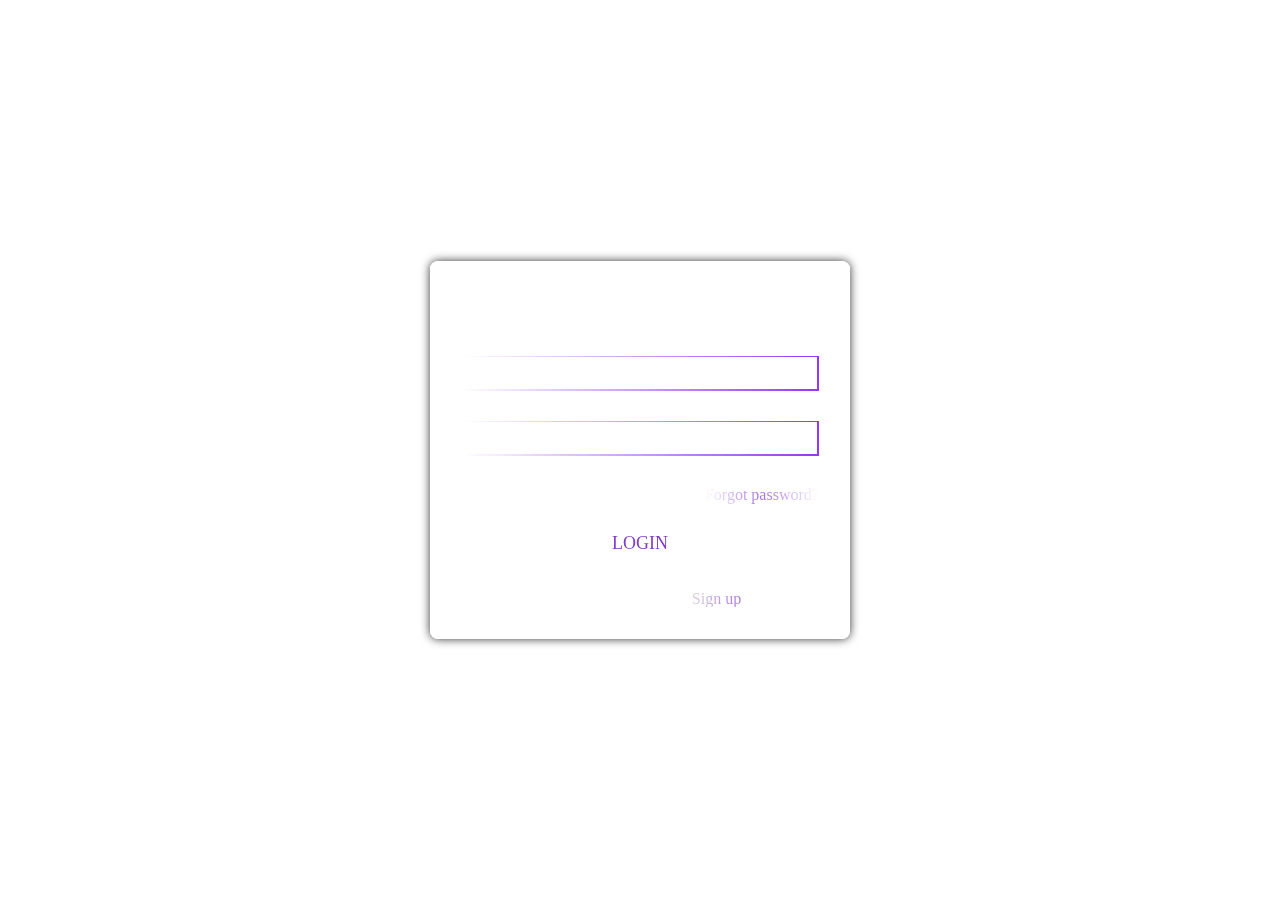
<file: Task1/login.html>
<!DOCTYPE html>
<html lang="en">
<head>
    <meta charset="UTF-8">
    <meta name="viewport" content="width=device-width, initial-scale=1.0">
    <link href="./login.css" rel="stylesheet">
    <link href='https://cdn.boxicons.com/fonts/basic/boxicons.min.css' rel='stylesheet'>
    <title>LOGIN</title>
</head>
<body>
   
        
        <div class="wrapper">
        <form>
            <h1>Welcome Back !!</h1>
                <div class="ip"><i class='bxr  bx-envelope'  ></i> 
                    <input placeholder="Email" type="email" required>
                </div>
                <div class="ip"><i class='bxr  bx-lock'  ></i> 
                    <input placeholder="Password" type="password" required>
                </div>
                <div class="forgot">
                    <a href="#">Forgot password?</a>
                </div>
                <div class="btn">
                <button class="button" type="submit">LOGIN</button>
                </div>
                <div class="reg">
                    <p>Don't have an account? <a href="./signup.html">Sign up</a></p>
                </div>
        </form>
        </div>
    
</body>
</html>
</file>
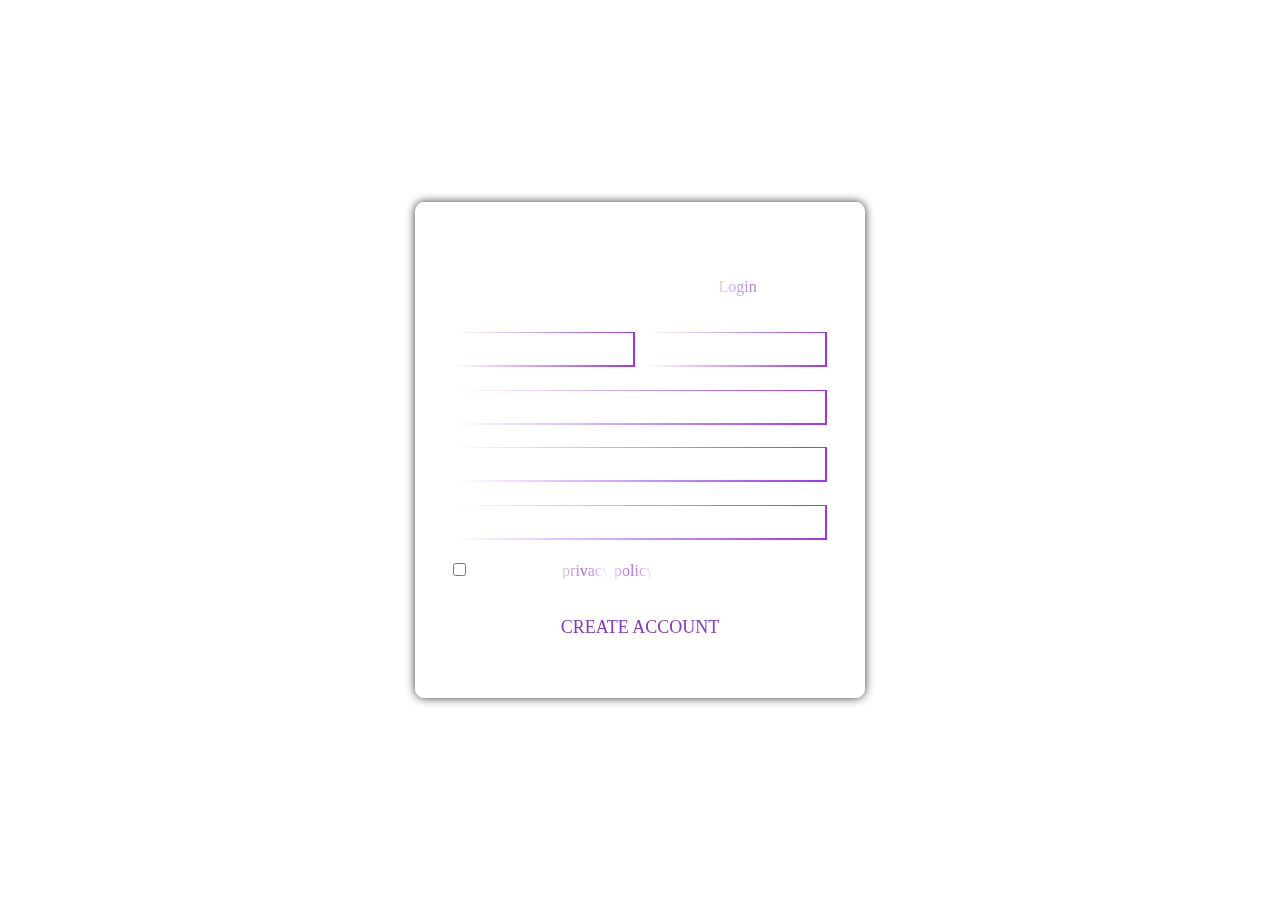
<file: Task1/signup.html>
<!DOCTYPE html>
<html lang="en">
<head>
    <meta charset="UTF-8">
    <meta name="viewport" content="width=device-width, initial-scale=1.0">
    <link href="./signup.css" rel="stylesheet">
    <link href='https://cdn.boxicons.com/fonts/basic/boxicons.min.css' rel='stylesheet'>
    <title>SIGN UP</title>
</head>
<body>
    <div class="wrapper">
        <h1>Create an Account</h1>
        <div class="login">You already have an account?&nbsp;<a href="./login.html"> Login</a></div>
        <form>
            <div class="name">
                <input class="n1" placeholder="First name" required>
                <input class="n2" placeholder="Last name" required>
            </div>
            <div class="email">
                <input placeholder="Email" type="email" required>
                <i class='bxr  bx-envelope'  ></i>
            </div>
            <div class="pass">
                <input placeholder="Set a Password" type="password" required>
                <i class='bxr  bx-lock'  ></i>
            </div>
            <div class="confirm">
                <input placeholder="Confirm Password" type="password" required>
                <i class='bxr  bx-lock'  ></i>
            </div>
            <div class="checkbox">
                <label id="cb">
                    <input type="checkbox" required>&nbsp; &nbsp; I agree with <a href="#">privacy policy</a>
                </label>
            </div>
            <div class="btn">
                <button type="submit">CREATE ACCOUNT</button>
            </div>
            


        </form>
    </div>



    
</body>
</html>

<i class="fa-solid fa-eye"></i>
</file>
<file: Task1/login.css>
*{
    margin: 0;
    padding: 0;
    box-sizing: border-box;
    font-family:"Georgia, 'Times New Roman', Times, serif";
}
body{
    display: flex;
    justify-content: center;
    align-items: center;
    min-height: 100vh;
    background-image: url(https://images.unsplash.com/photo-1673526759327-54f1f5b27322?q=80&w=1632&auto=format&fit=crop&ixlib=rb-4.1.0&ixid=M3wxMjA3fDB8MHxwaG90by1wYWdlfHx8fGVufDB8fHx8fA%3D%3D);
    background-size: cover;
    background-position: center;
}

.wrapper{
    width: 420px;
    background-color: transparent;
    border: 2px solid white;
    backdrop-filter: blur(20px);
    box-shadow: 0 0 10px rgba(0, 0, 0, .8);
    color: white;
    border-radius: 2%;
}

.wrapper h1{
    font-size: 30px;
    text-align: center;
    margin: 2%;
}

.wrapper .ip{
    width: 100%;
    height: 50%;
    margin: 30px 0;
    position: relative;
    color: white;
    border-radius: 2%;
    
}

.ip input{
    border: none;
    outline: none;
    border-image: linear-gradient(90deg, #ffffff, #9636f9) 1;
    border-top: 1px solid;
    border-left: 1px solid;
    border-right: 2px solid;
    border-bottom: 2px solid;
    color: white;
    width: 100%;
    height: 35px;
    background: transparent;
    padding-left: 4%;
    font-size: large;
    border-radius: 2%;
}
.ip input::placeholder{
    color: white;
}

.ip i{
    position: absolute;
    right: 20px;
    top: 25%;
    font-size: 20px;
}

.wrapper form{
    margin: 7%;

}

.button{
    border: none;
    outline: none;
    background-color: white;
    text-align: center;
    color: #803cc4;
    padding: 1%;
    width: 35%;
    height: 35px;
    margin: 6%;
    font-size: large;
    border-radius: 3%;
}
.btn{
    display: flex;
    justify-content: center;
}


.btn :hover{
    border: 2px solid white;
    background: transparent;
    cursor: pointer;
    color: white;
}

.forgot{
    display: flex;
    justify-content: flex-end;
}

.forgot a{
  background: linear-gradient(90deg, #ffffff, #a66fdd, #ffffff);
  -webkit-background-clip: text;
  -webkit-text-fill-color: transparent;
}

.reg{
    display: flex;
    justify-content: center;
    margin: 2%;
}
.reg a{
  background: linear-gradient(90deg, #dad5d5, #ac76e2);
  -webkit-background-clip: text;
  -webkit-text-fill-color: transparent;
}
</file>
<file: Task1/signup.css>
*{
    margin: 0;
    padding: 0;
    box-sizing: border-box;
    font-family:"Georgia, 'Times New Roman', Times, serif";
}


body{
    display: flex;
    justify-content: center;
    align-items: center;
    min-height: 100vh;
    background-image: url(https://images.unsplash.com/photo-1673526759327-54f1f5b27322?q=80&w=1632&auto=format&fit=crop&ixlib=rb-4.1.0&ixid=M3wxMjA3fDB8MHxwaG90by1wYWdlfHx8fGVufDB8fHx8fA%3D%3D);
    background-size: cover;
    background-position: center;
}
.login{
    display: flex;
    justify-content: center;
    margin-top: 3%;
}
.login a{
    background: linear-gradient(90deg, #dad5d5, #ac76e2);
  -webkit-background-clip: text;
  -webkit-text-fill-color: transparent;
}

.wrapper{
    width: 450px;
    border: 2px solid white;
    backdrop-filter: blur(25px);
    box-shadow: 0 0 10px rgba(0, 0, 0, .8);
    color: white;
    border-radius: 2%;
}

.wrapper h1{
    font-size: 30px;
    text-align: center;
    margin-top: 6%;
}
.name{
    display: flex;
    justify-content: space-between;
    margin-bottom: 6%;
    
}
.n1{
    
    border: none;
    outline: none;
    background: transparent;
    border-image: linear-gradient(90deg, #ffffff, #9636f9) 1;
    border-top: 1px solid;
    border-left: 1px solid;
    border-right: 2px solid;
    border-bottom: 2px solid;
    color: white;
    width:50%;
    height: 35px;
    padding-left: 20px;
    font-size: large;
 
}
.n1::placeholder{
    color: white;
}
.n2{
    
    border: none;
    outline: none;
    background: transparent;
    border-image: linear-gradient(90deg, #ffffff, #9636f9) 1;
    border-top: 1px solid;
    border-left: 1px solid;
    border-right: 2px solid;
    border-bottom: 2px solid;
    color: white;
    width:50%;
    height: 35px;
    padding-left: 20px;
    font-size: large;
    margin-left: 10px ;
}
.n2::placeholder{
    color: white;
}

.email input{
    border: none;
    outline: none;
    background: transparent;
    border-image: linear-gradient(90deg, #ffffff, #9636f9) 1;
    border-top: 1px solid;
    border-left: 1px solid;
    border-right: 2px solid;
    border-bottom: 2px solid;
    color: white;
    width: 100%;
    height: 35px;
    margin-bottom: 6%;
    padding-left: 20px;
    font-size: large;
}
.email input::placeholder{
    color: white;
}

.pass input{
    border: none;
    outline: none;
    background: transparent;
    border-image: linear-gradient(90deg, #ffffff, #9636f9) 1;
    border-top: 1px solid;
    border-left: 1px solid;
    border-right: 2px solid;
    border-bottom: 2px solid;
    color: white;
    width: 100%;
    height: 35px;
    margin-bottom: 6%;
    padding-left: 20px;
    font-size: large;
}

.pass input::placeholder{
    color: white;
}


.wrapper form{
    margin: 8%;
    
}
.btn{
    display: flex;
    justify-content: center;
    border-radius: 3%;
    margin-top: 4%;
    margin-bottom: 3%;
}
.btn button{
    border: none;
    outline: none;
    background-color: white;
    text-align: center;
    color: #8137ca;
    
    width: 200px;
    height: 35px;
    margin: 4%;
    font-size: large;
    border-radius: 3%;
}
.btn button:hover{
    border: 2px solid white;
    background: transparent;
    color: white;
    width: 200px;
    
}
.email i{
    position: absolute;
    right: 46px;
    top: 40%;
    font-size: 20px;
}
.confirm i{
    position: absolute;
    right: 46px;
    top: 63%;
    font-size: 20px;
}
.pass i{
    position: absolute;
    right: 46px;
    top: 51.5%;
    font-size: 20px;
}

.confirm input{
    border: none;
    outline: none;
    background: transparent;
    border-image: linear-gradient(90deg, #ffffff, #9636f9) 1;
    border-top: 1px solid;
    border-left: 1px solid;
    border-right: 2px solid;
    border-bottom: 2px solid;
    color: white;
    width: 100%;
    height: 35px;
    margin-bottom: 6%;
    padding-left: 20px;
    font-size: large;
}
.confirm input::placeholder{
    color: white;
}
#cb a{
    background: linear-gradient(90deg, #dad5d5, #a65eee, white, #a65eee, white);
  -webkit-background-clip: text;
  -webkit-text-fill-color: transparent;
}
</file>
